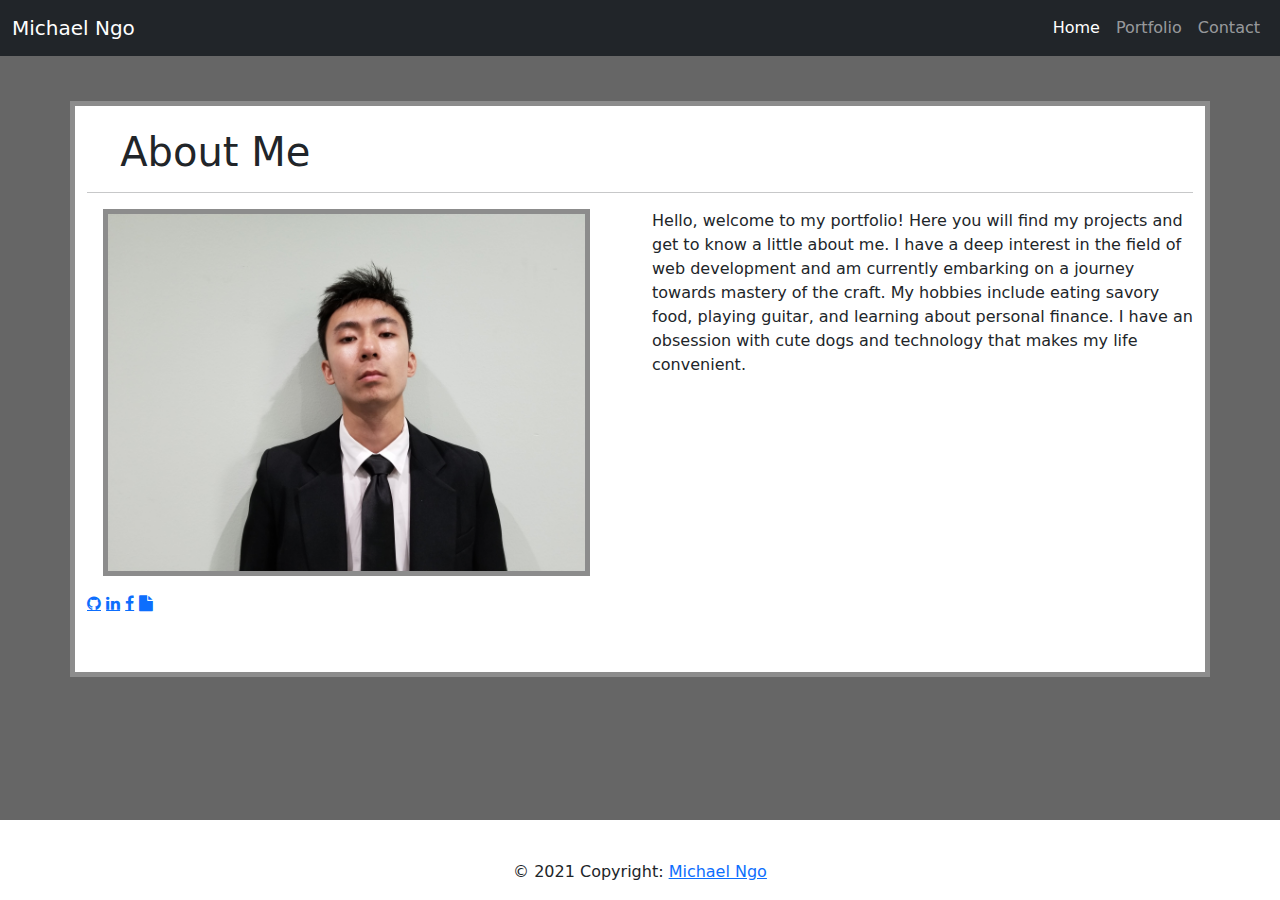
<file: index.html>
<!doctype html>

<html lang="en">

<head>
  <meta charset="utf-8">
  <meta name="description" content="Responsive Portfolio">
  <meta name="author" content="Michael Ngo">
  <meta name="viewport" content="width=device-width, initial-scale=1.0">

  <title>Responsive Portfolio</title>
  
  <link rel="stylesheet" href="./reset.css">
  <link rel="stylesheet" href="https://cdn.jsdelivr.net/npm/bootstrap@5.0.2/dist/css/bootstrap.min.css">
  <link rel="stylesheet" href="https://cdnjs.cloudflare.com/ajax/libs/font-awesome/4.7.0/css/font-awesome.min.css">
  <link rel="stylesheet" href="./style.css">

</head>

<body class="d-flex flex-column min-vh-100">
  <nav class="navbar navbar-expand-lg navbar-dark bg-dark">
    <div class="container-fluid">
      <a class="navbar-brand" href="./index.html">Michael Ngo</a>
      <button class="navbar-toggler" type="button" data-bs-toggle="collapse" data-bs-target="#navbarSupportedContent"
        aria-controls="navbarSupportedContent" aria-expanded="false" aria-label="Toggle navigation">
        <span class="navbar-toggler-icon"></span>
      </button>
      <div class="collapse navbar-collapse" id="navbarSupportedContent">
        <ul class="navbar-nav ms-auto mb-2 mb-lg-0">
          <li class="nav-item">
            <a class="nav-link active" aria-current="page" href="./index.html">Home</a>
          </li>
          <li class="nav-item">
            <a class="nav-link" href="./portfolio.html">Portfolio</a>
          </li>
          <li class="nav-item">
            <a class="nav-link" href="./contact.html">Contact</a>
          </li>
        </ul>
      </div>
    </div>
  </nav>

  <div class="container myContainer">
    <div class="row my-row">
      <header>
        <h1>About Me</h1>
        <hr>
      </header>
      <div class="col">
        <figure>
          <img src="./Selfie.jpg" class="selfie" alt="Selfie of Me" />
        </figure>
        <div class="row">
          <div class="col">
            <!-- <a class="btn btn-primary my-button" href="https://github.com/DeviantSchemist" role="button">Github</a> -->
            <a href="https://github.com/DeviantSchemist" class="fa fa-github"></a>
            <!-- <a class="btn btn-primary my-button" href="https://www.linkedin.com/in/michael-ngo-40415486/" role="button">LinkedIn</a> -->
            <a href="https://www.linkedin.com/in/michael-ngo-40415486/" class="fa fa-linkedin"></a>
            <!-- <a class="btn btn-primary my-button" href="https://www.facebook.com/michael.ngo.9/" role="button">Facebook</a> -->
            <a href="https://www.facebook.com/michael.ngo.9/" class="fa fa-facebook"></a>
            <!-- <a class="btn btn-primary my-button" href="./General Resume.pdf" target="_blank" role="button" download>Resume</a> -->
            <a href="./General Resume.pdf" target="_blank" class="fa fa-file" download></a>
          </div>
        </div>
      </div>
      <div class="col">
        <section>
          <p>Hello, welcome to my portfolio! Here you will find my projects and get to know a little about me. I have a deep
            interest in the field of web development and am currently embarking on a journey towards mastery of the craft. My
            hobbies include eating savory food, playing guitar, and learning about personal finance. I have an obsession with cute
            dogs and technology that makes my life convenient.</p>
        </section>
      </div>
    </div>
  </div>

  <footer class="page-footer font-small blue pt-4 my-footer mt-auto">
    <div class="footer-copyright text-center py-3">© 2021 Copyright:
      <a href="./index.html"> Michael Ngo</a>
    </div>
  </footer>
  <script src="https://cdn.jsdelivr.net/npm/bootstrap@5.0.2/dist/js/bootstrap.min.js"></script>
</body>

</html>
</file>
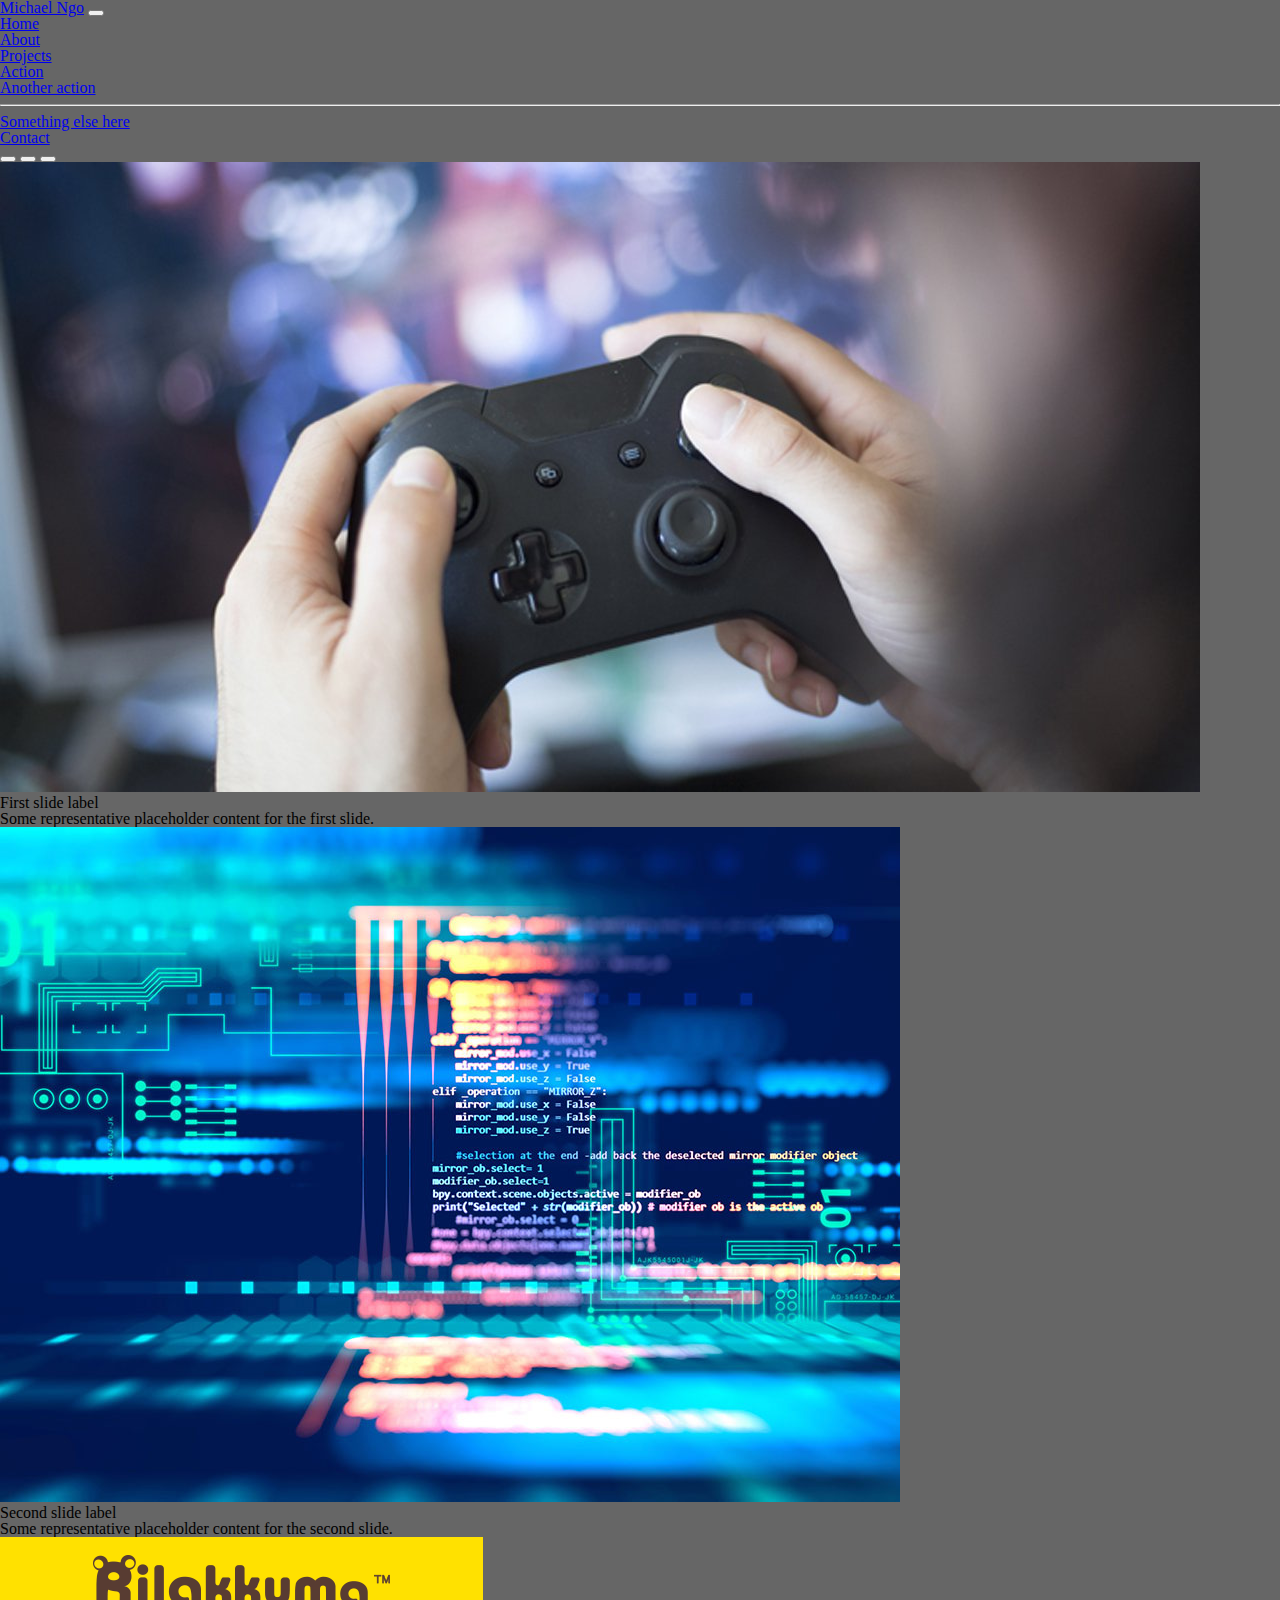
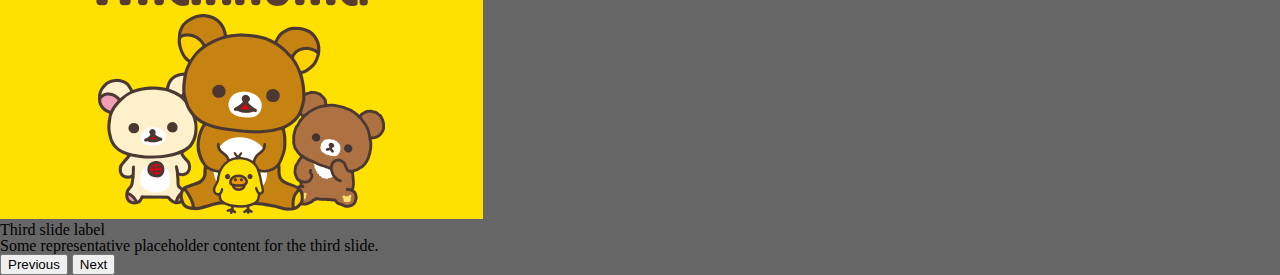
<file: about.html>
<!doctype html>

<html lang="en">

<head>
  <meta charset="utf-8">

  <title>About Me</title>
  <meta name="description" content="About Me">
  <meta name="author" content="Michael Ngo">

  <link rel="stylesheet" href="./reset.css">
  <link href="https://cdn.jsdelivr.net/npm/bootstrap@5.0.0/dist/css/bootstrap.min.css" rel="stylesheet"
    integrity="sha384-wEmeIV1mKuiNpC+IOBjI7aAzPcEZeedi5yW5f2yOq55WWLwNGmvvx4Um1vskeMj0" crossorigin="anonymous">
  <link rel="stylesheet" href="./style.css">

</head>

<body>
  <nav class="navbar navbar-expand-lg navbar-dark bg-dark">
    <div class="container-fluid">
      <a class="navbar-brand" href="#">Michael Ngo</a>
      <button class="navbar-toggler" type="button" data-bs-toggle="collapse" data-bs-target="#navbarSupportedContent"
        aria-controls="navbarSupportedContent" aria-expanded="false" aria-label="Toggle navigation">
        <span class="navbar-toggler-icon"></span>
      </button>
      <div class="collapse navbar-collapse" id="navbarSupportedContent">
        <ul class="navbar-nav me-auto mb-2 mb-lg-0">
          <li class="nav-item">
            <a class="nav-link active" aria-current="page" href="./index.html">Home</a>
          </li>
          <li class="nav-item">
            <a class="nav-link" href="./about.html">About</a>
          </li>
          <li class="nav-item dropdown">
            <a class="nav-link dropdown-toggle" href="#" id="navbarDropdown" role="button" data-bs-toggle="dropdown"
              aria-expanded="false">
              Projects
            </a>
            <ul class="dropdown-menu" aria-labelledby="navbarDropdown">
              <li><a class="dropdown-item" href="#">Action</a></li>
              <li><a class="dropdown-item" href="#">Another action</a></li>
              <li>
                <hr class="dropdown-divider">
              </li>
              <li><a class="dropdown-item" href="#">Something else here</a></li>
            </ul>
          </li>
          <li class="nav-item">
            <a class="nav-link" href="./contact.html">Contact</a>
          </li>
        </ul>
      </div>
    </div>
  </nav>
  <div class="container">
    <div class="row">
      <div class="col">
        <div id="carouselExampleCaptions" class="carousel slide" data-bs-ride="carousel">
          <div class="carousel-indicators">
            <button type="button" data-bs-target="#carouselExampleCaptions" data-bs-slide-to="0" class="active"
              aria-current="true" aria-label="Slide 1"></button>
            <button type="button" data-bs-target="#carouselExampleCaptions" data-bs-slide-to="1" aria-label="Slide 2"></button>
            <button type="button" data-bs-target="#carouselExampleCaptions" data-bs-slide-to="2" aria-label="Slide 3"></button>
          </div>
          <div class="carousel-inner">
            <div class="carousel-item active">
              <img src="./Vidya.jpg" class="d-block w-100" alt="Hand holding a video game controller">
              <div class="carousel-caption d-none d-md-block">
                <h5>First slide label</h5>
                <p>Some representative placeholder content for the first slide.</p>
              </div>
            </div>
            <div class="carousel-item">
              <img src="./Coding.jpg" class="d-block w-100" alt="Programming">
              <div class="carousel-caption d-none d-md-block">
                <h5>Second slide label</h5>
                <p>Some representative placeholder content for the second slide.</p>
              </div>
            </div>
            <div class="carousel-item">
              <img src="./Rila.png" class="d-block w-100" alt="Rilakkuma">
              <div class="carousel-caption d-none d-md-block">
                <h5>Third slide label</h5>
                <p>Some representative placeholder content for the third slide.</p>
              </div>
            </div>
          </div>
          <button class="carousel-control-prev" type="button" data-bs-target="#carouselExampleCaptions" data-bs-slide="prev">
            <span class="carousel-control-prev-icon" aria-hidden="true"></span>
            <span class="visually-hidden">Previous</span>
          </button>
          <button class="carousel-control-next" type="button" data-bs-target="#carouselExampleCaptions" data-bs-slide="next">
            <span class="carousel-control-next-icon" aria-hidden="true"></span>
            <span class="visually-hidden">Next</span>
          </button>
        </div>
      </div>
    </div>
  </div>

  <script src="https://cdn.jsdelivr.net/npm/bootstrap@5.0.0/dist/js/bootstrap.bundle.min.js"
    integrity="sha384-p34f1UUtsS3wqzfto5wAAmdvj+osOnFyQFpp4Ua3gs/ZVWx6oOypYoCJhGGScy+8" crossorigin="anonymous"></script>
</body>

</html>
</file>
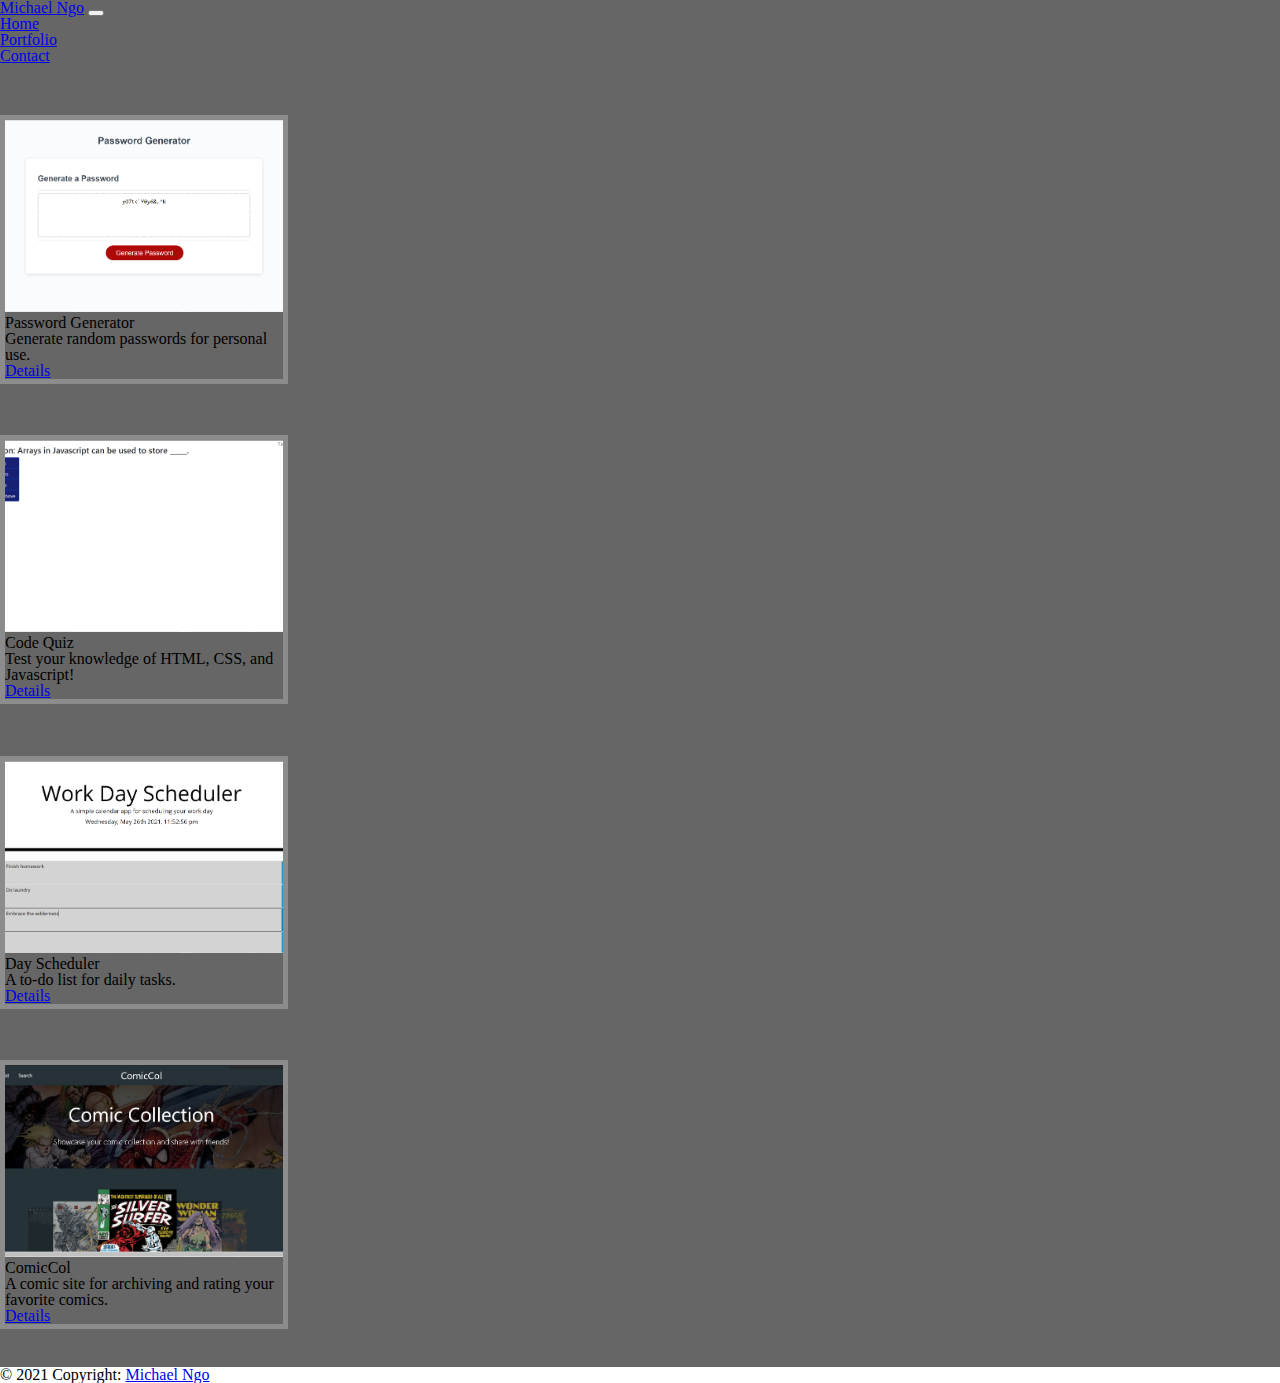
<file: portfolio.html>
<!doctype html>

<html lang="en">

<head>
  <meta charset="utf-8">
  <meta name="description" content="Portfolio">
  <meta name="author" content="Michael Ngo">
  <meta name="viewport" content="width=device-width, initial-scale=1.0">

  <title>Responsive Portfolio</title>

  <link rel="stylesheet" href="./reset.css">
  <link href="https://cdn.jsdelivr.net/npm/bootstrap@5.0.0/dist/css/bootstrap.min.css" rel="stylesheet"
    integrity="sha384-wEmeIV1mKuiNpC+IOBjI7aAzPcEZeedi5yW5f2yOq55WWLwNGmvvx4Um1vskeMj0" crossorigin="anonymous">
  <link rel="stylesheet" href="https://cdnjs.cloudflare.com/ajax/libs/font-awesome/4.7.0/css/font-awesome.min.css">
  <link rel="stylesheet" href="./style.css">

</head>

<body class="d-flex flex-column min-vh-100">
  <nav class="navbar navbar-expand-lg navbar-dark bg-dark">
    <div class="container-fluid">
      <a class="navbar-brand" href="./index.html">Michael Ngo</a>
      <button class="navbar-toggler" type="button" data-bs-toggle="collapse" data-bs-target="#navbarSupportedContent"
        aria-controls="navbarSupportedContent" aria-expanded="false" aria-label="Toggle navigation">
        <span class="navbar-toggler-icon"></span>
      </button>
      <div class="collapse navbar-collapse" id="navbarSupportedContent">
        <ul class="navbar-nav ms-auto mb-2 mb-lg-0">
          <li class="nav-item">
            <a class="nav-link" aria-current="page" href="./index.html">Home</a>
          </li>
          <li class="nav-item">
            <a class="nav-link active" href="./portfolio.html">Portfolio</a>
          </li>
          <li class="nav-item">
            <a class="nav-link" href="./contact.html">Contact</a>
          </li>
        </ul>
      </div>
    </div>
  </nav>
  <div class="container">
    <div class="row">
      <div class="col">
        <article>
          <div class="card my-card" style="width: 18rem;">
            <figure><img src="./PasswordGenerator.png" class="card-img-top" alt="Password Generator"></figure>
            <div class="card-body">
              <h5 class="card-title">Password Generator</h5>
              <p class="card-text">Generate random passwords for personal use.</p>
              <a href="https://deviantschemist.github.io/PasswordGenerator/" target="_blank" class="btn btn-primary">Details</a>
            </div>
          </div>
        </article>
      </div>
      <div class="col">
        <article>
          <div class="card my-card" style="width: 18rem;">
            <figure><img src="./CodeQuiz.png" class="card-img-top" alt="Code Quiz Homework"></figure>
            <div class="card-body">
              <h5 class="card-title">Code Quiz</h5>
              <p class="card-text">Test your knowledge of HTML, CSS, and Javascript!</p>
              <a href="https://deviantschemist.github.io/CodeQuiz/" target="_blank" class="btn btn-primary">Details</a>
            </div>
          </div>
        </article>
      </div>
      <div class="col">
        <article>
          <div class="card my-card" style="width: 18rem;">
            <figure><img src="./Scheduler.png" class="card-img-top" alt="Scheduler Homework"></figure>
            <div class="card-body">
              <h5 class="card-title">Day Scheduler</h5>
              <p class="card-text">A to-do list for daily tasks.</p>
              <a href="https://deviantschemist.github.io/Scheduler/" target="_blank" class="btn btn-primary">Details</a>
            </div>
          </div>
        </article>
      </div>
      <div class="col">
        <article>
          <div class="card my-card" style="width: 18rem;">
            <figure><img src="./Comiccol.png" class="card-img-top" alt="Comic Collection Site"></figure>
            <div class="card-body">
              <h5 class="card-title">ComicCol</h5>
              <p class="card-text">A comic site for archiving and rating your favorite comics.</p>
              <a href="https://comiccol.herokuapp.com/" target="_blank" class="btn btn-primary">Details</a>
            </div>
          </div>
        </article>
      </div>
    </div>
  </div>

  <footer class="page-footer font-small blue pt-4 my-footer mt-auto">
    <div class="footer-copyright text-center py-3">© 2021 Copyright:
      <a href="./index.html"> Michael Ngo</a>
    </div>
  </footer>
  <script src="https://cdn.jsdelivr.net/npm/bootstrap@5.0.0/dist/js/bootstrap.bundle.min.js"
    integrity="sha384-p34f1UUtsS3wqzfto5wAAmdvj+osOnFyQFpp4Ua3gs/ZVWx6oOypYoCJhGGScy+8" crossorigin="anonymous"></script>
</body>

</html>
</file>
<file: style.css>
/* ============================================================ */

/* the below styling is for ALL PAGES */

body {
  background-color: #666666;
}

/* ============================================================ */

/* the below styling is for the HOME page */

.my-row {
  background-color: white;
  margin-top: 4%;
  padding-bottom: 5%;
  border: 5px solid #8c8c8c;
}

.row>header>h1 {
  padding-top: 2%;
  padding-left: 3%
}

.selfie {
  width: 90%;
  border: 5px solid #8c8c8c;
  margin-left: 3%;
}

.my-button {
  margin-left: 3%;
}

.my-footer {
  background-color: white;
  margin-top: 3%;
}

/* ============================================================ */

/* the below styling is for the PORTFOLIO page */

.card-img-top {
  width: 100%;
  height: 15vw;
  object-fit: cover;
}

.my-card {
  border: 5px solid #8c8c8c;
  margin-top: 4%;
}

/* ============================================================ */

/* the below styling is for the CONTACT page */

.my-field {
  margin-top: 3%;
  margin-left: 2%;
}
</file>
